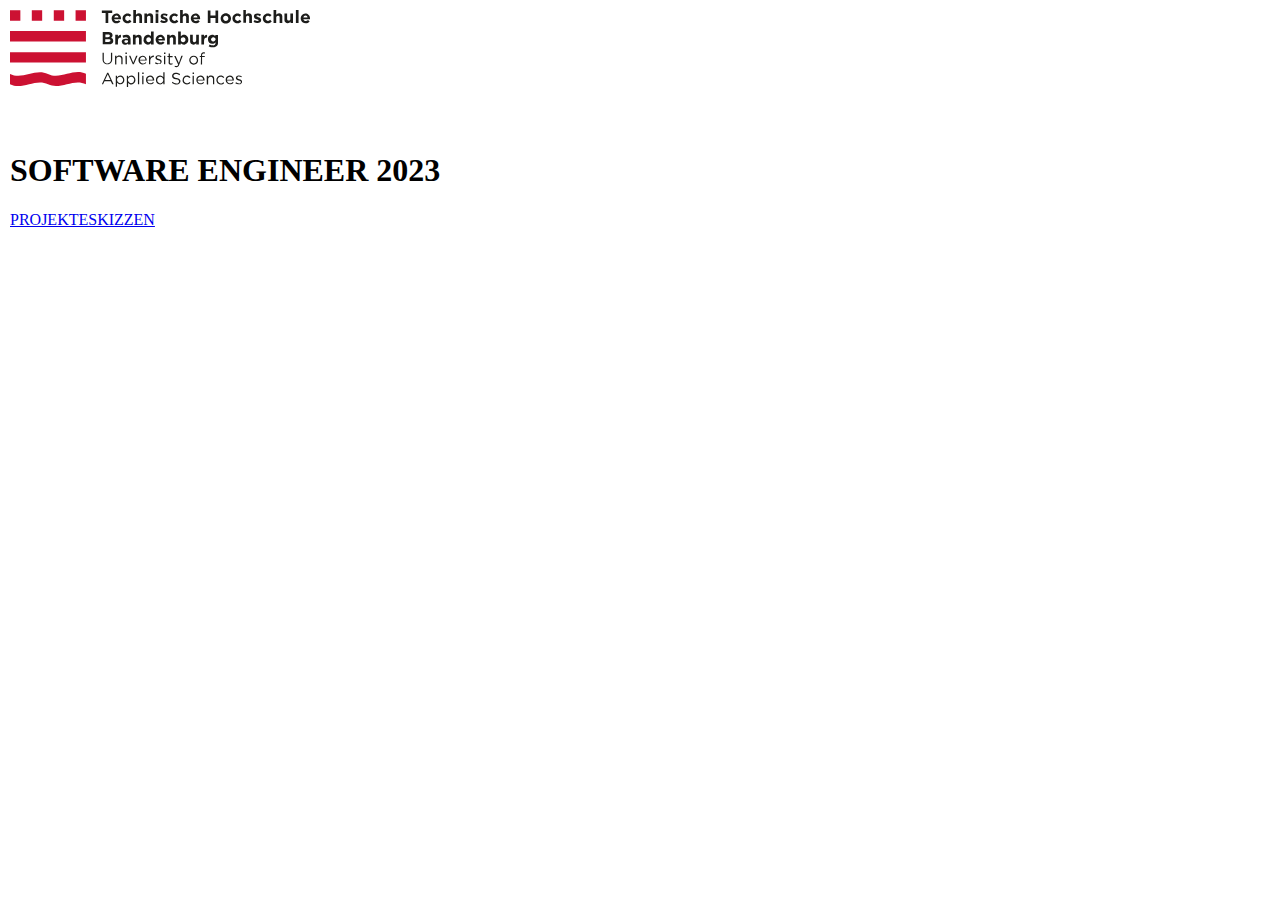
<file: src/main/resources/META-INF/resources/index.html>
<!DOCTYPE html>
<html lang="en">
    <head>
        <meta charset="utf-8">
        <meta http-equiv="X-UA-Compatible" content="IE=edge">
        <meta name="viewport" content="width=device-width, initial-scale=1">
        <!-- load MUI -->
        <link href="//cdn.muicss.com/mui-0.10.3/css/mui.min.css" rel="stylesheet" type="text/css" />
        <link href="index.css" type="text/css" rel="stylesheet">
        <script src="//cdn.muicss.com/mui-0.10.3/js/mui.min.js"></script>
        <title>Software Engineering for FUN in 2023</title>
    </head>
    <body>
    <div class="mui-container-fluid">
        <div class="mui-row">
            <div class="mui-col-xs-3"><img src="THB_Logo.svg" alt="Logo der TH-Brandenburg" width="300"/></div>
            <div class="mui-col-xs-9"><h1 style="text-transform: uppercase;">Software Engineer 2023</h1></div>
        </div>

        <nav>
            <ul>
                <li><a href="/projektskizzen.html">Projekteskizzen</a></li>
            </ul>
        </nav>
    </div>
    </body>
</html>
</file>
<file: src/main/resources/META-INF/resources/index.css>
body {
  margin: 10px;
}

nav ul {
  list-style-type: none;
  margin: 0;
  padding: 0;
  width: 100px;
}

li a {
  display: block;
  text-transform: uppercase;
}

li a:hover {
  background-color: #CC1132;
  color: white;
}
</file>
